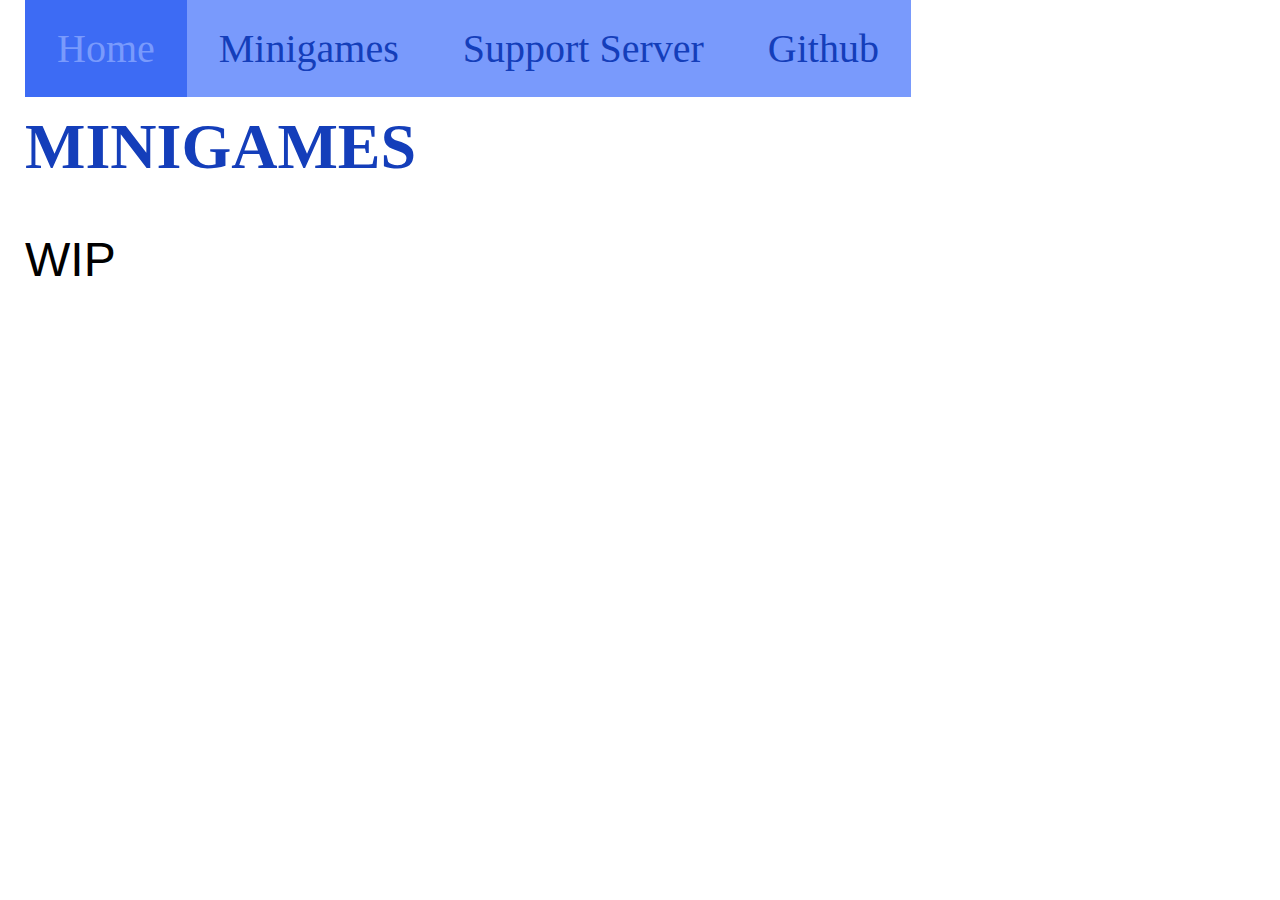
<file: website/index.html>
<!DOCTYPE html>
<html>
<head>
    <title>Minigames</title>
    <meta charset="UTF-8">
    <meta name="author" content="adex720">
    <link rel="stylesheet" href="resources/styles/styles.css">
</head>
<body style="margin: 0 20">
<div class="topnav" id="home">
    <a class="active" href="">Home</a>
    <a href="minigames">Minigames</a>
    <a href="https://discord.gg/u2f6N7mvek" target="_blank">Support Server</a>
    <a href="https://github.com/adex720/Minigames" target="_blank">Github</a>
</div>

<div class="belownav"></div>
<div class="info">
    <h1>MINIGAMES</h1>
    <p>WIP</p>
</div>
</body>
</html>
</file>
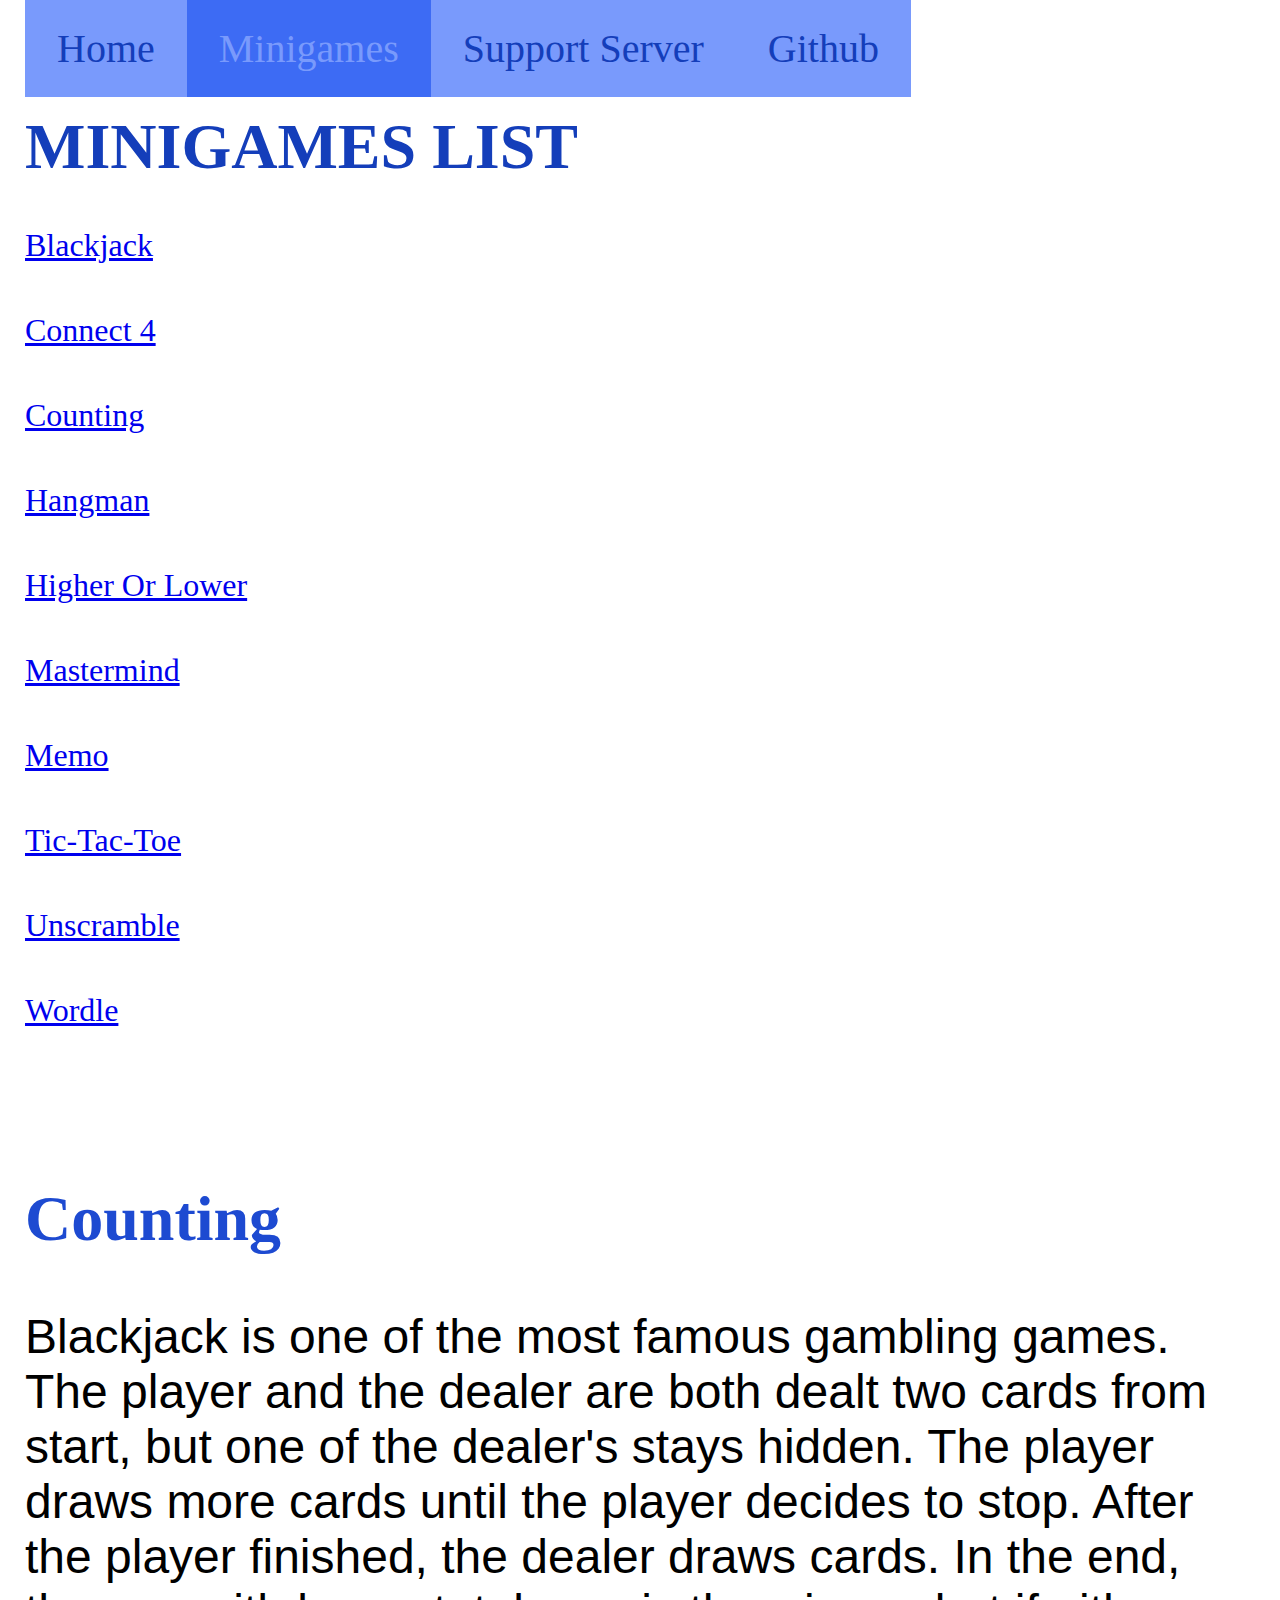
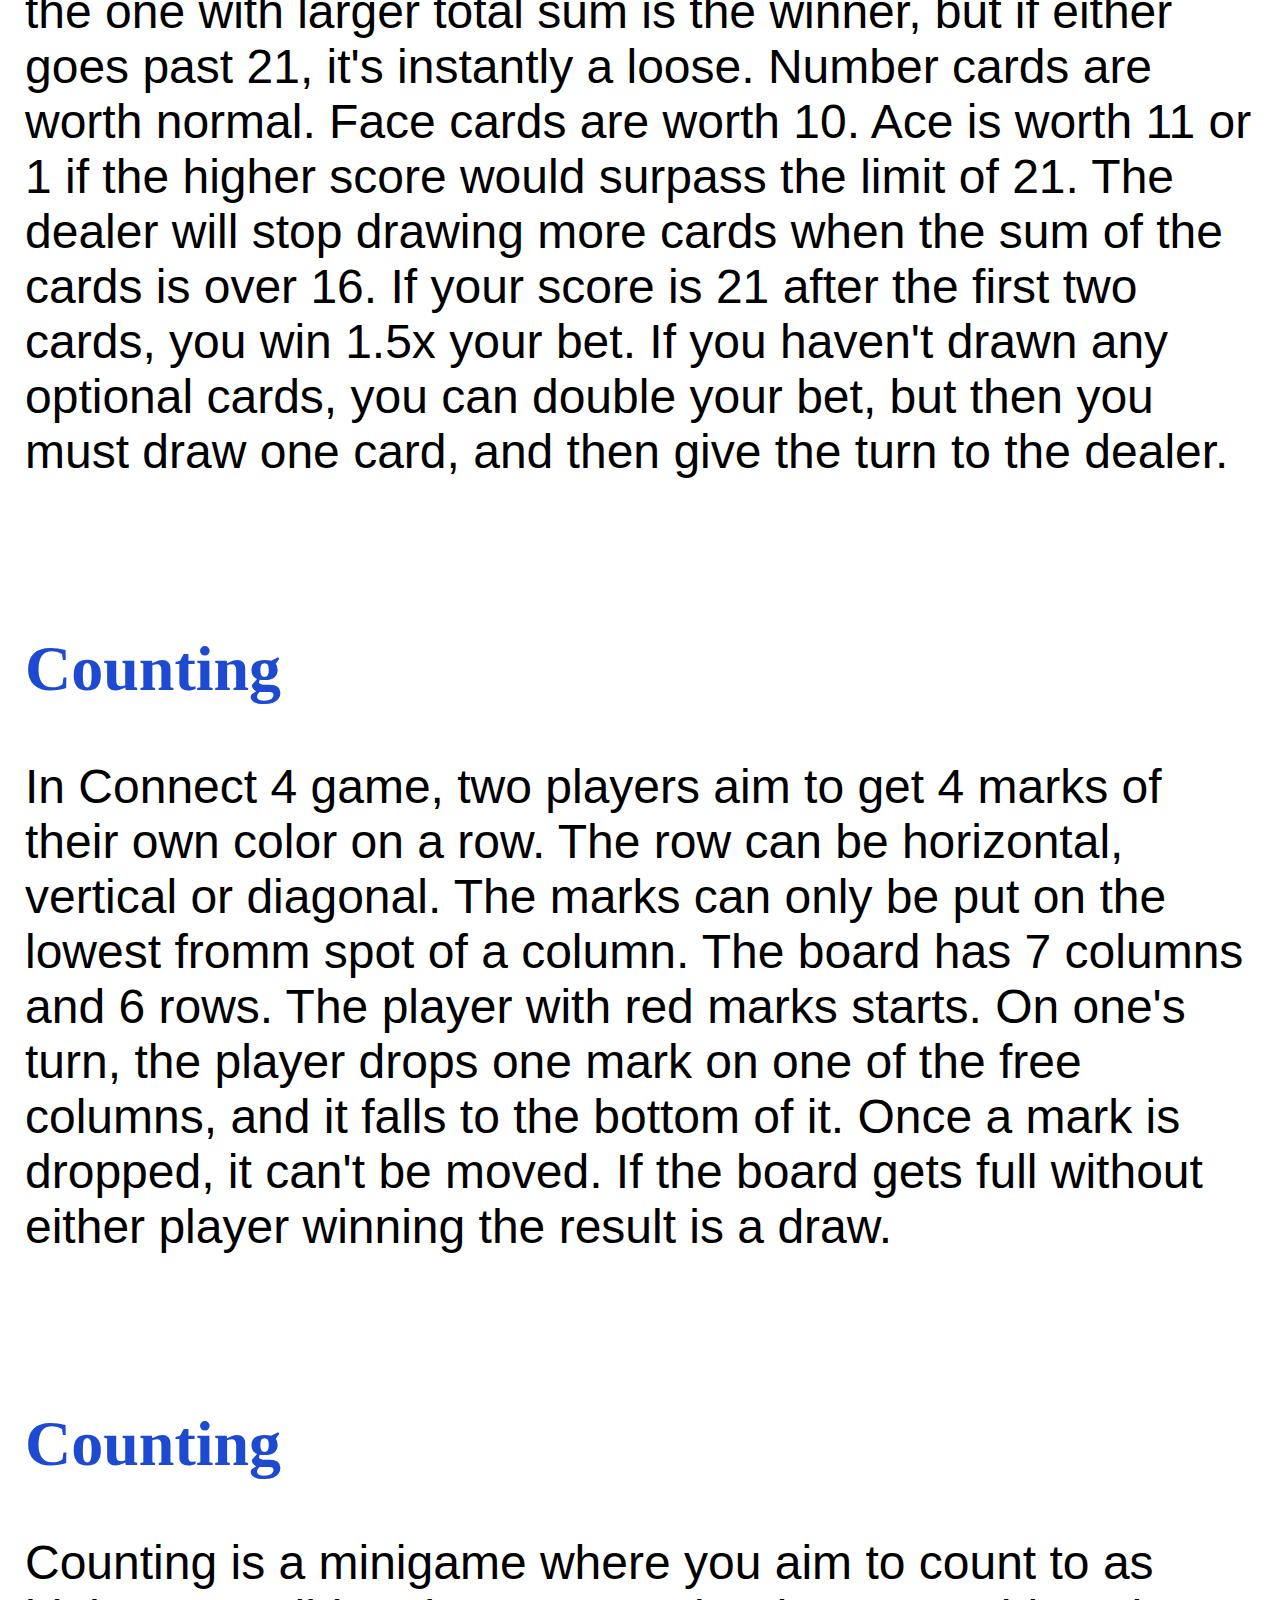
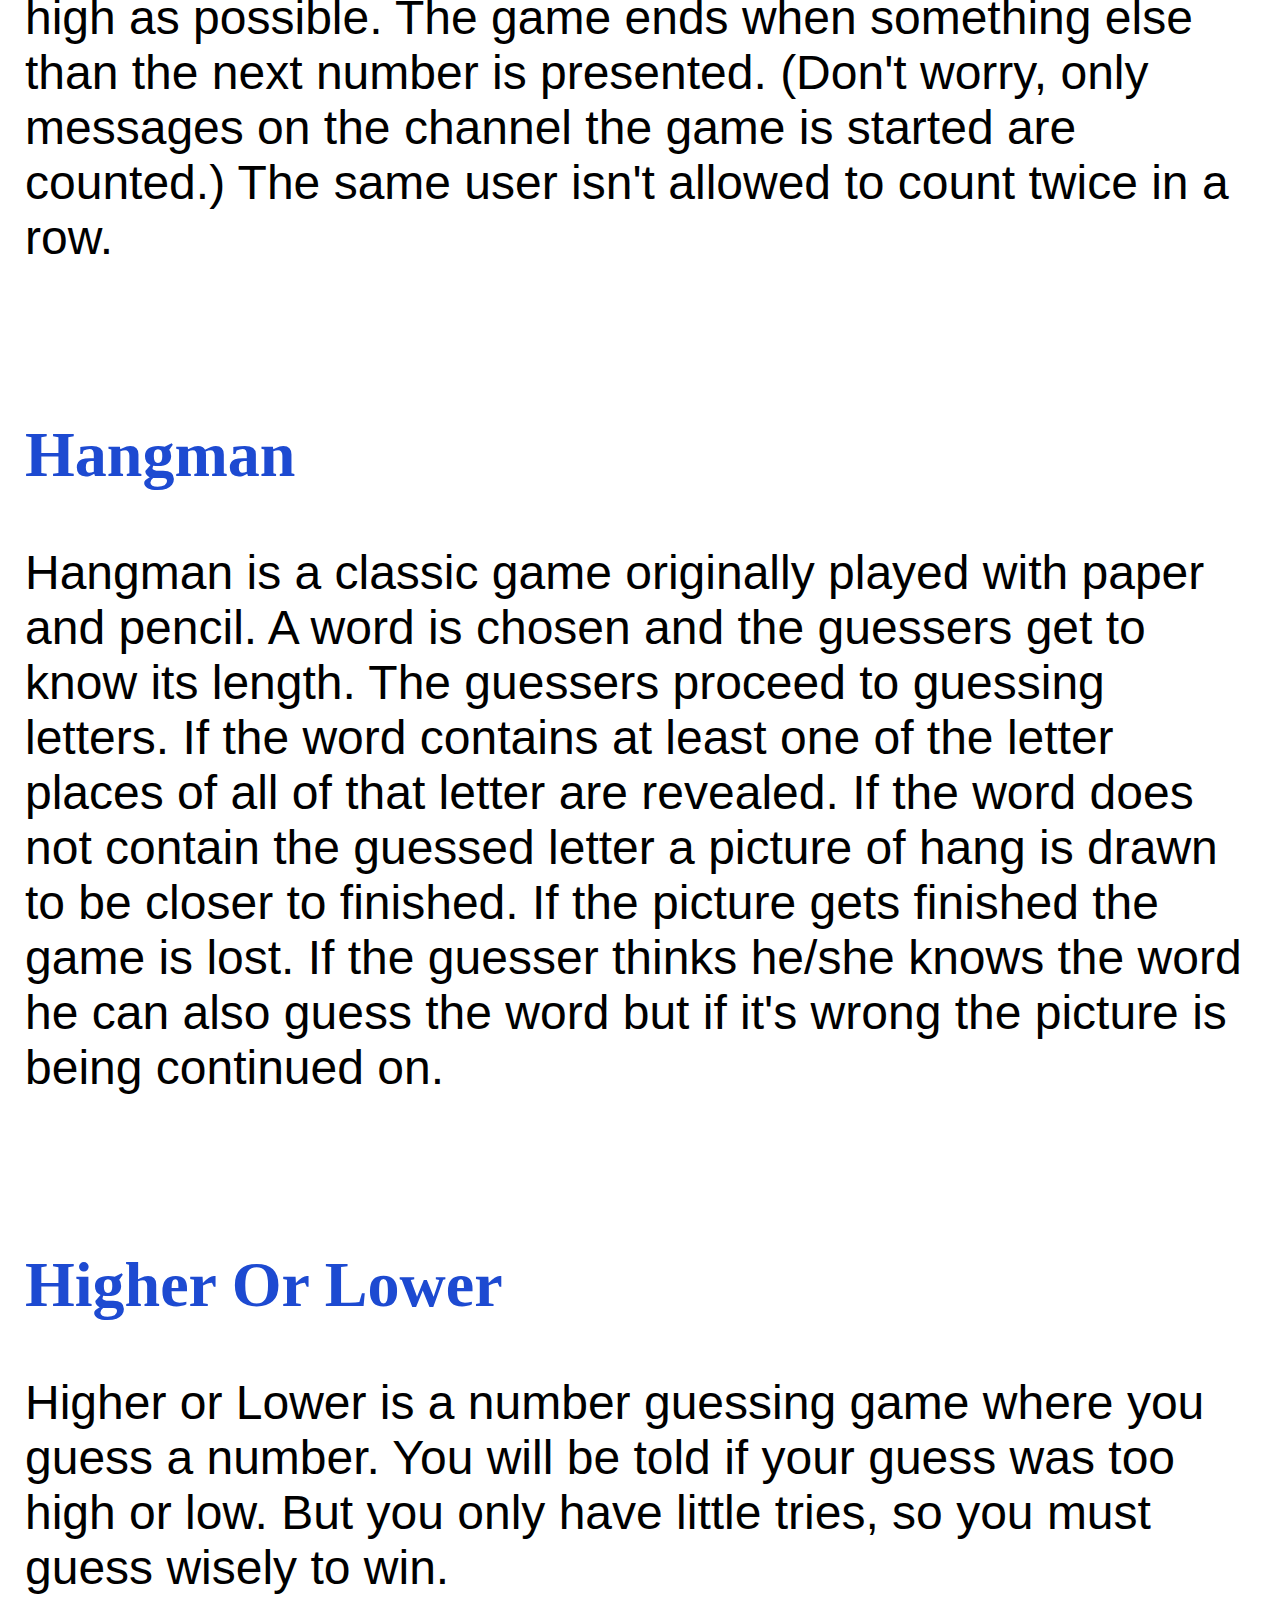
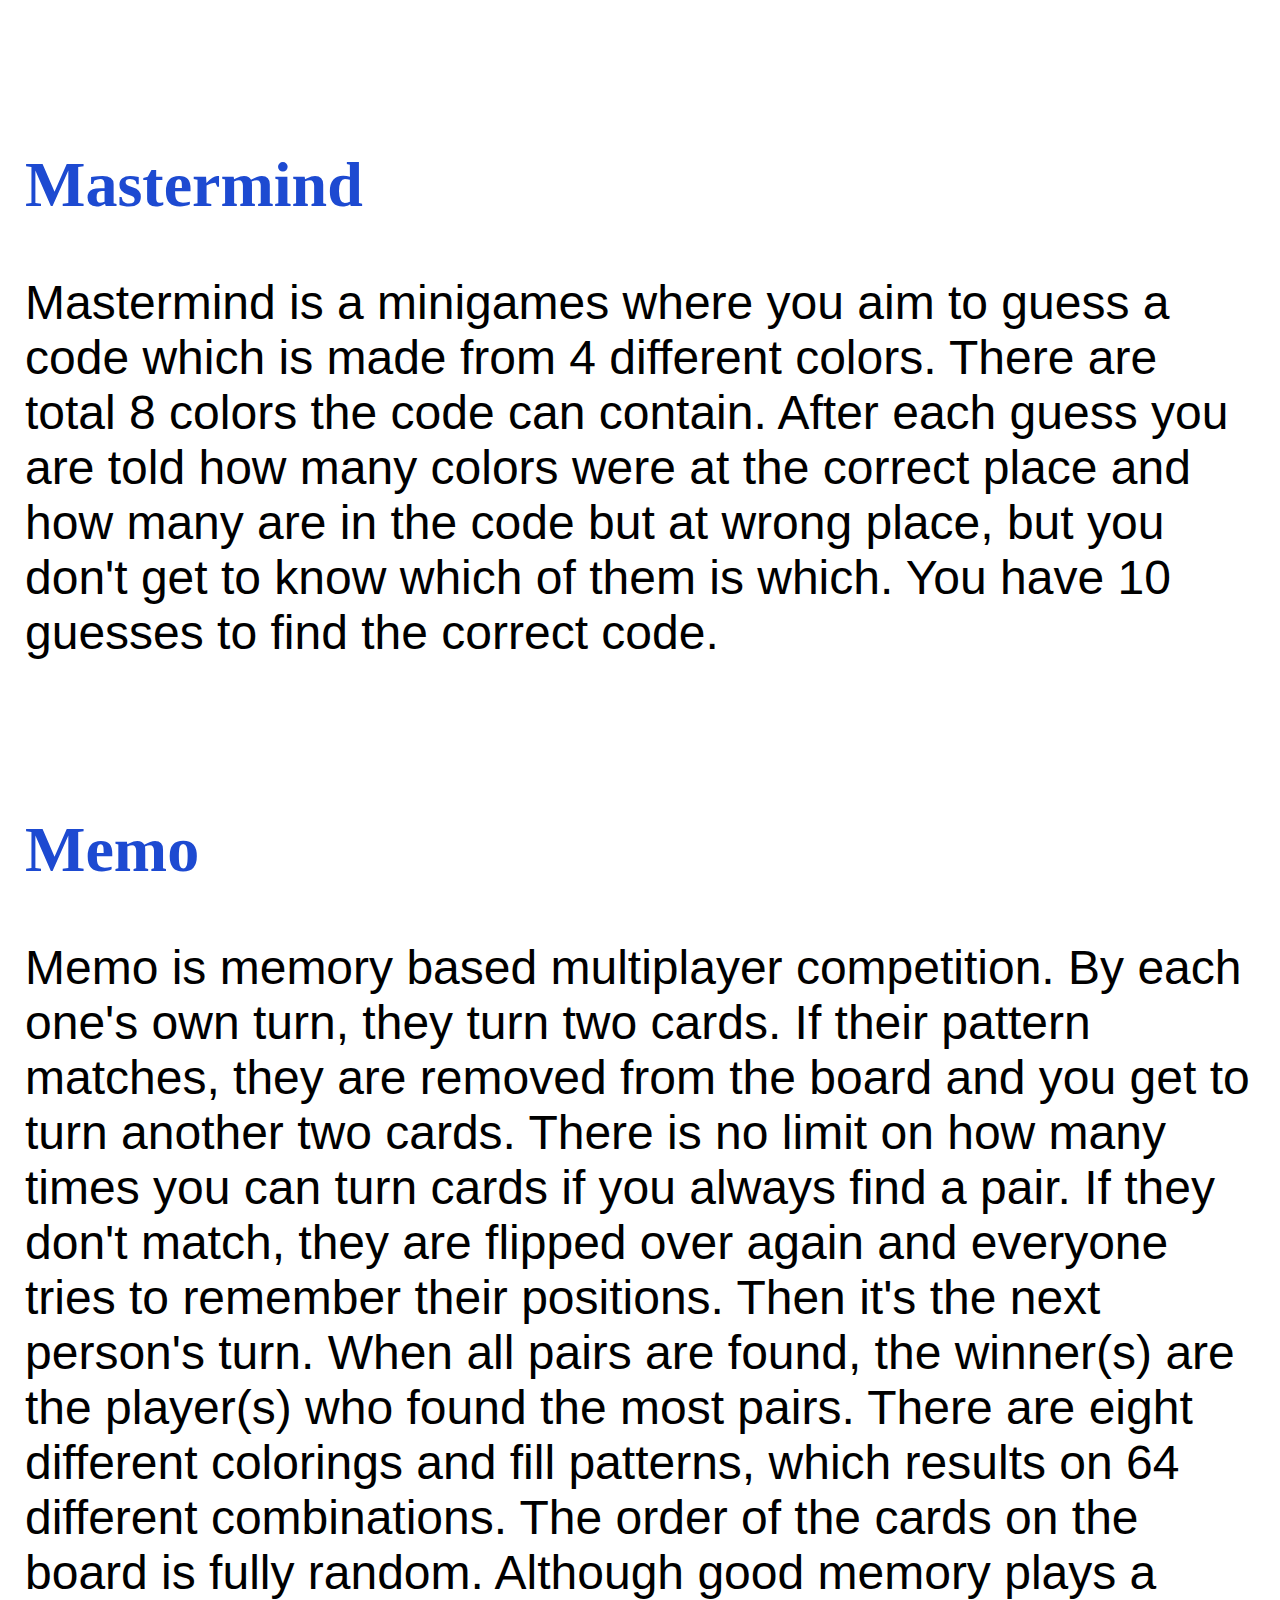
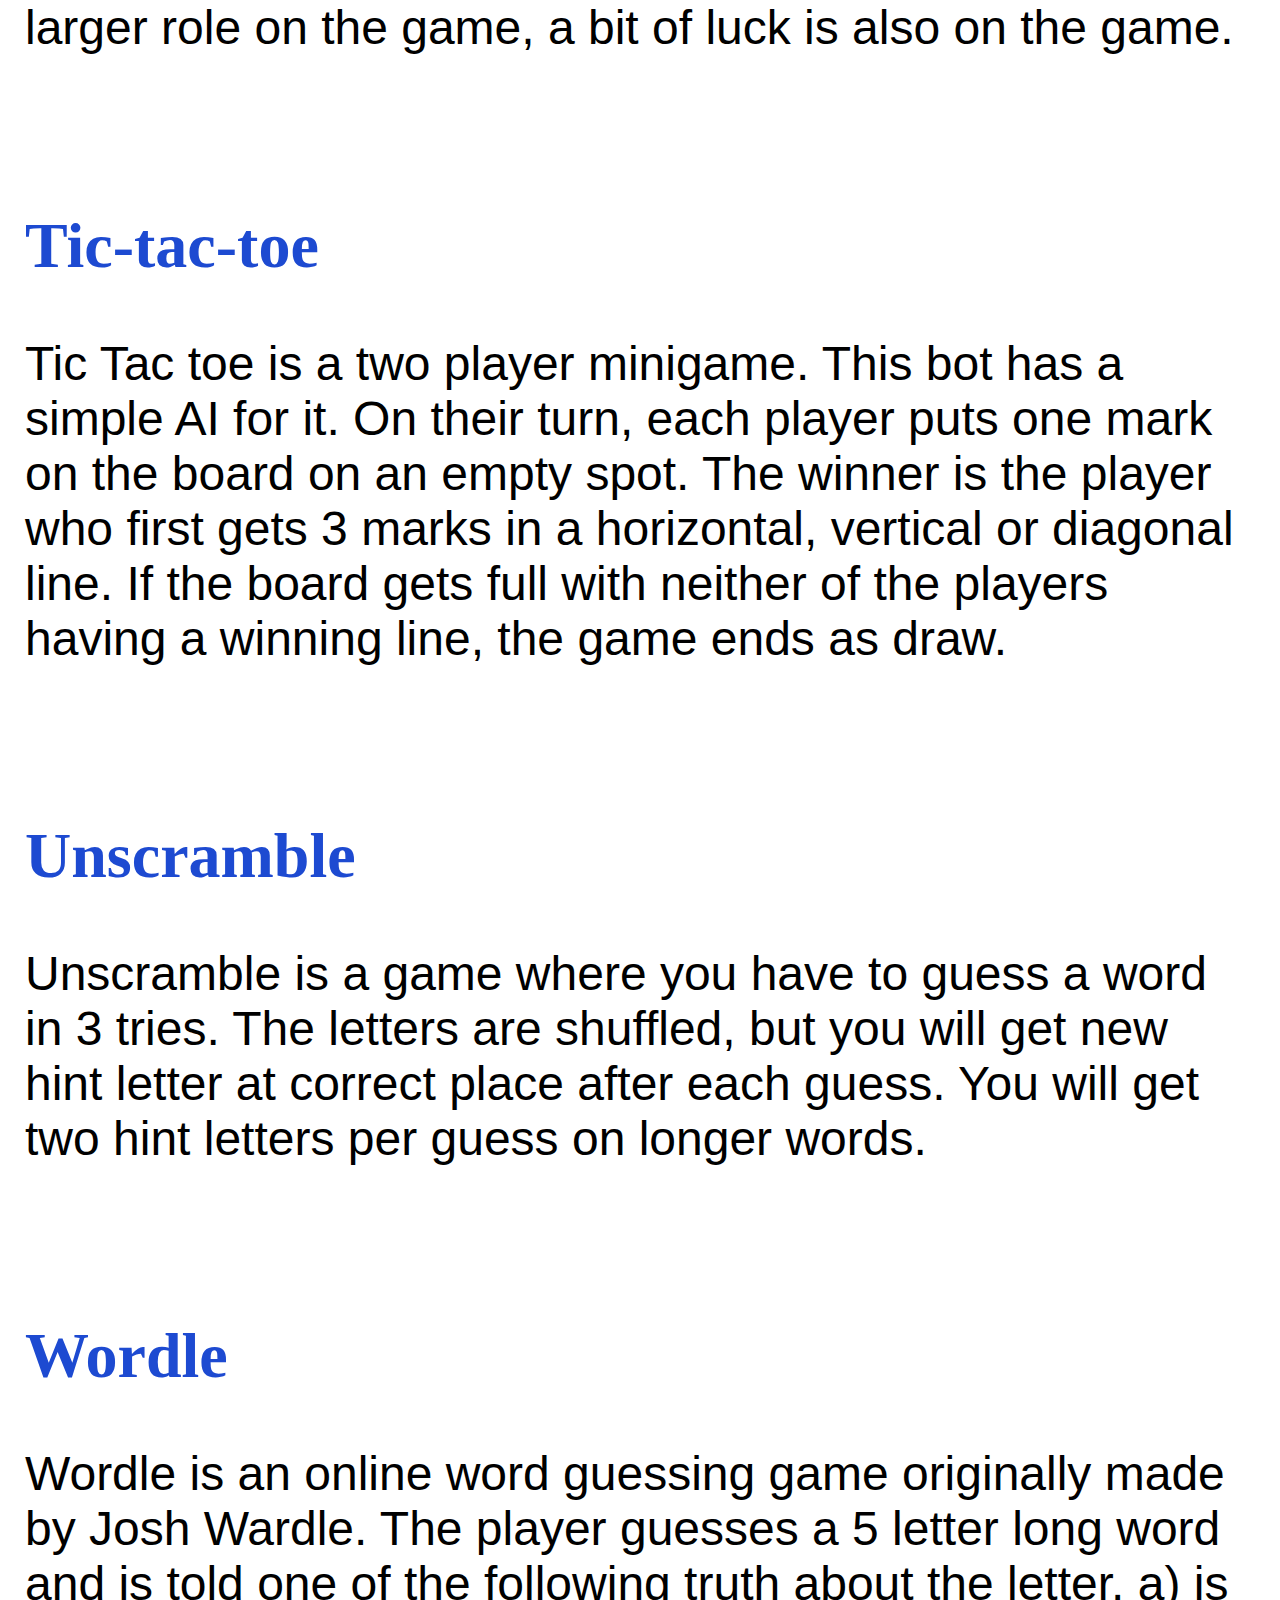
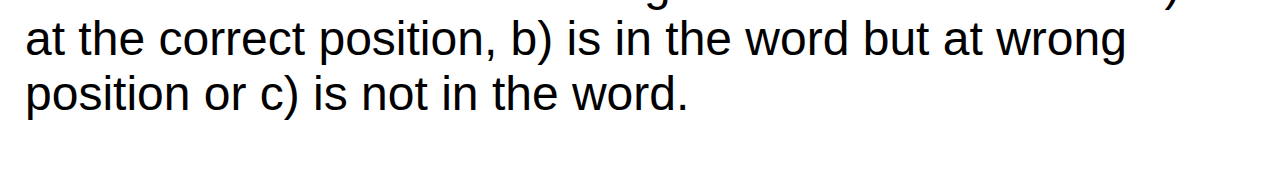
<file: website/minigames/index.html>
<!DOCTYPE html>
<html lang="en">
<head>
    <title>Minigames</title>
    <link rel="stylesheet" href="../resources/styles/styles.css">
    <meta charset="UTF-8">
    <meta name="author" content="adex720">
</head>
<body>
<div class="topnav" id="home">
    <a href="..">Home</a>
    <a class="active" href="">Minigames</a>
    <a href="https://discord.gg/u2f6N7mvek" target="_blank">Support Server</a>
    <a href="https://github.com/adex720/Minigames" target="_blank">Github</a>
</div>

<div class="topnav-mask"></div>
<h1>MINIGAMES LIST</h1>

<div class="minigames-list">
    <a href="#blackjack">Blackjack<span><img src="../resources/images/blackjack_avatar.png" alt="image"
                                             height="96"/></span></a>
    <p></p>
    <a href="#connect4">Connect 4<span><img src="../resources/images/connect4_avatar.png" alt="image"
                                            height="96"/></span></a>
    <p></p>
    <a href="#counting">Counting<span><img src="../resources/images/counting_avatar.png" alt="image"
                                           height="96"/></span></a>
    <p></p>
    <a href="#hangman">Hangman<span><img src="../resources/images/hangman_avatar.png" alt="image"
                                         height="96"/></span></a>
    <p></p>
    <a href="#higher-lower">Higher Or Lower<span><img src="../resources/images/higher-lower_avatar.png" alt="image"
                                                      height="96"/></span></a>
    <p></p>
    <a href="#mastermind">Mastermind<span><img src="../resources/images/mastermind_avatar.png" alt="image"
                                               height="96"/></span></a>
    <p></p>
    <a href="#memo">Memo<span><img src="../resources/images/memo_avatar.png" alt="image" height="96"/></span></a>
    <p></p>
    <a href="#tic-tac-toe">Tic-Tac-Toe<span><img src="../resources/images/tic-tac-toe_avatar.png" alt="image"
                                                 height="96"/></span></a>
    <p></p>
    <a href="#unscramble">Unscramble<span><img src="../resources/images/unscramble_avatar.png" alt="image"
                                               height="96"/></span></a>
    <p></p>
    <a href="#wordle">Wordle<span><img src="../resources/images/wordle_avatar.png" alt="image"
                                       height="96"/></span></a>
</div>

<div class="minigame-blackjack" id="blackjack">
    <h2>Counting</h2>
    <p>
        Blackjack is one of the most famous gambling games. The player and the dealer are both dealt two cards from
        start, but one of the dealer's stays hidden. The player draws more cards until the player decides to stop. After
        the player finished, the dealer draws cards. In the end, the one with larger total sum is the winner, but if
        either goes past 21, it's instantly a loose. Number cards are worth normal. Face cards are worth 10. Ace is
        worth 11 or 1 if the higher score would surpass the limit of 21. The dealer will stop drawing more cards when
        the sum of the cards is over 16. If your score is 21 after the first two cards, you win 1.5x your bet. If you
        haven't drawn any optional cards, you can double your bet, but then you must draw one card, and then give the
        turn to the dealer.
    </p>
</div>

<div class="minigame-connect4" id="connect4">
    <h2>Counting</h2>
    <p>
        In Connect 4 game, two players aim to get 4 marks of their own color on a row. The row can be horizontal,
        vertical or diagonal. The marks can only be put on the lowest fromm spot of a column. The board has 7 columns
        and 6 rows. The player with red marks starts. On one's turn, the player drops one mark on one of the free
        columns, and it falls to the bottom of it. Once a mark is dropped, it can't be moved. If the board gets full
        without either player winning the result is a draw.
    </p>
</div>

<div class="minigame-counting" id="counting">
    <h2>Counting</h2>
    <p>
        Counting is a minigame where you aim to count to as high as possible. The game ends when something else than the
        next number is presented. (Don't worry, only messages on the channel the game is started are counted.) The same
        user isn't allowed to count twice in a row.
    </p>
</div>

<div class="minigame-hangman" id="hangman">
    <h2>Hangman</h2>
    <p>
        Hangman is a classic game originally played with paper and pencil. A word is chosen and the guessers get to know
        its length. The guessers proceed to guessing letters. If the word contains at least one of the letter places of
        all of that letter are revealed. If the word does not contain the guessed letter a picture of hang is drawn to
        be closer to finished. If the picture gets finished the game is lost. If the guesser thinks he/she knows the
        word he can also guess the word but if it's wrong the picture is being continued on.
    </p>
</div>

<div class="minigame-higher-lower" id="higher-lower">
    <h2>Higher Or Lower</h2>
    <p>
        Higher or Lower is a number guessing game where you guess a number. You will be told if your guess was too high
        or low. But you only have little tries, so you must guess wisely to win.
    </p>
</div>

<div class="minigame-mastermind" id="mastermind">
    <h2>Mastermind</h2>
    <p>
        Mastermind is a minigames where you aim to guess a code which is made from 4 different colors. There are total 8
        colors the code can contain. After each guess you are told how many colors were at the correct place and how
        many are in the code but at wrong place, but you don't get to know which of them is which. You have 10 guesses
        to find the correct code.
    </p>
</div>

<div class="minigame-memo" id="memo">
    <h2>Memo</h2>
    <p>
        Memo is memory based multiplayer competition. By each one's own turn, they turn two cards. If their pattern
        matches, they are removed from the board and you get to turn another two cards. There is no limit on how many
        times you can turn cards if you always find a pair. If they don't match, they are flipped over again and
        everyone tries to remember their positions. Then it's the next person's turn. When all pairs are found, the
        winner(s) are the player(s) who found the most pairs. There are eight different colorings and fill patterns,
        which results on 64 different combinations. The order of the cards on the board is fully random. Although good
        memory plays a larger role on the game, a bit of luck is also on the game.
    </p>
</div>

<div class="minigame-tic-tac-toe" id="tic-tac-toe">
    <h2>Tic-tac-toe</h2>
    <p>
        Tic Tac toe is a two player minigame. This bot has a simple AI for it. On their turn, each player puts one mark
        on the board on an empty spot. The winner is the player who first gets 3 marks in a horizontal, vertical or
        diagonal line. If the board gets full with neither of the players having a winning line, the game ends as draw.
    </p>
</div>

<div class="minigame-unscramble" id="unscramble">
    <h2>Unscramble</h2>
    <p>
        Unscramble is a game where you have to guess a word in 3 tries. The letters are shuffled, but you will get new
        hint letter at correct place after each guess. You will get two hint letters per guess on longer words.
    </p>
</div>

<div class="minigame-wordle" id="wordle">
    <h2>Wordle</h2>
    <p>
        Wordle is an online word guessing game originally made by Josh Wardle. The player guesses a 5 letter long word
        and is told one of the following truth about the letter. a) is at the correct position, b) is in the word but at
        wrong position or c) is not in the word.
    </p>
</div>

</body>
</html>
</file>
<file: website/resources/styles/styles.css>
:root {
    --darkestBlue: #143eba;
    --darkerBlue: #1d4ad1;
    --darkBlue: #2e5ce6;
    --blue: #3D6bf4;
    --lightBlue: #537aed;
    --lighterBlue: #658cff;
    --lightestBlue: #799afc;
}

/* Make some text colored and all text larger */
body {
    margin: 0px 25px;
    font-size: 200%;
}

h1 {
    font-family: "Times New Roman", serif;
    color: var(--darkestBlue);
    padding-top: 110px;
    margin-top: 0px;
}

h2 {
    font-family: "Times New Roman", serif;
    color: var(--darkerBlue);
    font-size: 64px;
    padding-top: 100px;
}

p {
    font-family: Arial, sans-serif;
    font-size: 150%
}


.topnav {
  font-family: "Times New Roman", serif;
  background-color: var(--lighterBlue);
  overflow: hidden;
  position: fixed;
  z-index: 99;
}

/* Style the links inside the navigation bar */
.topnav a {
  float: left;
  background-color: var(--lightestBlue);
  color: var(--darkestBlue);
  text-align: center;
  padding: 25px 32px;
  text-decoration: none;
  font-size: 40px;
}

/* Change the color of links on hover */
.topnav a:hover {
  background-color: var(--blue);
  color: white !important;
}

/* Add a color to the current link */
.topnav a.active {
  background-color: var(--blue);
  color: var(--lightestBlue);
}

/* Add white maks on topnav to hide text on right of it */
.topnav-mask {
  position: fixed;
  background-color: white;
  color: white;
  padding-right: 100vw;
  padding-top: 96px;
  z-index: 98;
}

/* Put minigame icon beneath name */
.minigames-list a {
  position:relative;
}

/* Put minigame icon beneath name */
.minigames-list a span {
  position:absolute; display:none; z-index:99;
}

/* Show image on hover */
.minigames-list a:hover span {
  display:block;
}
</file>
